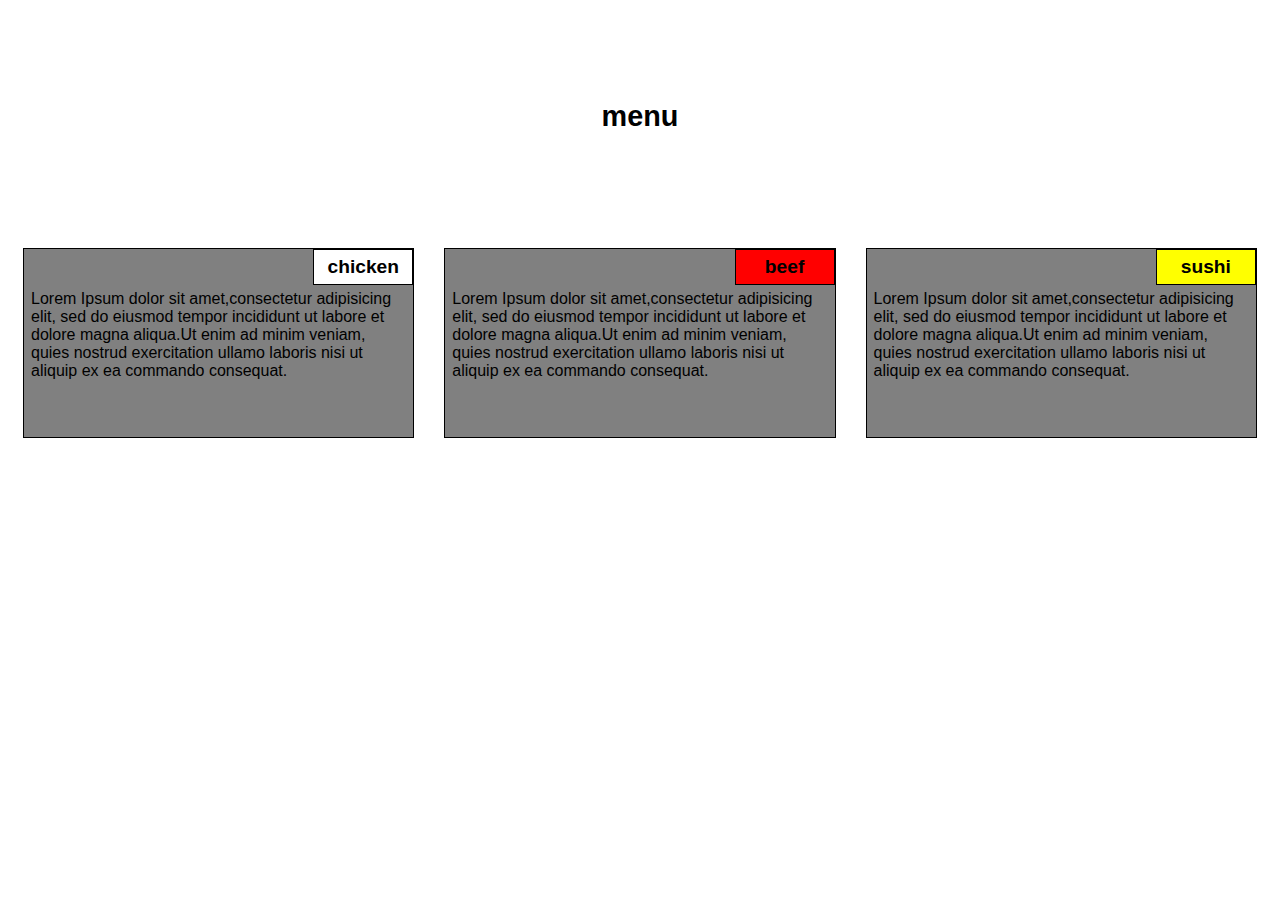
<file: index.html>
<!DOCTYPE html>
<!DOCTYPE html>
<html>
<head>
<meta charset="utf-8">
<title>mod 2 sol</title>
</head>
<style>
	*{
		box-sizing: border-box;
	}
	body{
		background-color: white;
	}
	h1{
		margin: 100px;
		text-align: center;
		font-family: Helvetica;
		font-weight: bold;
		
		font-size: 180%;
	}
	section{
		position: relative;
		padding: 15px;
		width: 100%;
	}
	p{
		position: relative;
		clear: right;
	}
	div{
		position: relative;
		background-color: gray;
		border: 1px solid black;
	}
	.sub1{
		float: right;
		background-color: white;
		padding: 6px;
		font-family: sans-serif;
		font-weight: bold;
		font-size: 120%;
		text-align: center;
		margin: 0px;
		border: 1px solid black;
		width: 100px;
	}
	.sub2{
		float: right;
		background-color: red;
		padding: 6px;
		font-family: sans-serif;
		font-weight: bold;
		font-size: 120%;
		text-align: center;
		margin: 0px;
		border: 1px solid black;
		width: 100px;
	}
	.sub3{
		float: right;
		background-color: yellow;
		padding: 6px;
		font-family: sans-serif;
		font-weight: bold;
		font-size: 120%;
		text-align: center;
		margin: 0px;
		border: 1px solid black;
		width: 100px;
	}
	.content{
		background-color: gray;
		color: black;
		height: 150px;
		font-family: Helvetica;
		padding: 5px;
		margin: 2px;
	}
	/*desktop version*/
	@media (min-width: 992px){
		.column-lg-4 {
			float: left;
			width: 33.33%;
		}
	}
	/*tab version*/
	@media (min-width: 768px) and (max-width: 991px){
		.colmn-md-6 {
			float: left;
			width: 50%;
			margin-left: auto;
			margin-right: auto;
		}
		.colmn-md-12 {
			float: left;
			width: 100%;
			margin-left: auto;
			margin-right: auto;
		}
	}
	
	/*mobile version*/
	@media (max-width: 767px){
		.colmn-sm-12 {
			float: left;
			width: 100%;
		}
	}
</style>
<body>

<h1>menu</h1>
<section class="column-lg-4 colmn-md-6 colmn-sm-12">
	<div>
		<p class="sub1">chicken</p>
		<p class="content">
			 Lorem Ipsum dolor sit amet,consectetur adipisicing elit, sed do eiusmod tempor incididunt ut labore et dolore magna aliqua.Ut enim ad minim veniam, quies nostrud exercitation ullamo laboris nisi ut aliquip ex ea commando consequat.
			</p>
	</div>
</section>
<section class="column-lg-4 colmn-md-6 colmn-sm-12">
	<div>
		<p class="sub2">beef</p>
		<p class="content">
			 Lorem Ipsum dolor sit amet,consectetur adipisicing elit, sed do eiusmod tempor incididunt ut labore et dolore magna aliqua.Ut enim ad minim veniam, quies nostrud exercitation ullamo laboris nisi ut aliquip ex ea commando consequat.
			</p>
	</div>
</section>
<section class="column-lg-4 colmn-md-12 colmn-sm-12">
	<div>
		<p class="sub3">sushi</p>
		<p class="content">
			 Lorem Ipsum dolor sit amet,consectetur adipisicing elit, sed do eiusmod tempor incididunt ut labore et dolore magna aliqua.Ut enim ad minim veniam, quies nostrud exercitation ullamo laboris nisi ut aliquip ex ea commando consequat.
			</p>
	</div>




</body>
</html>
</file>
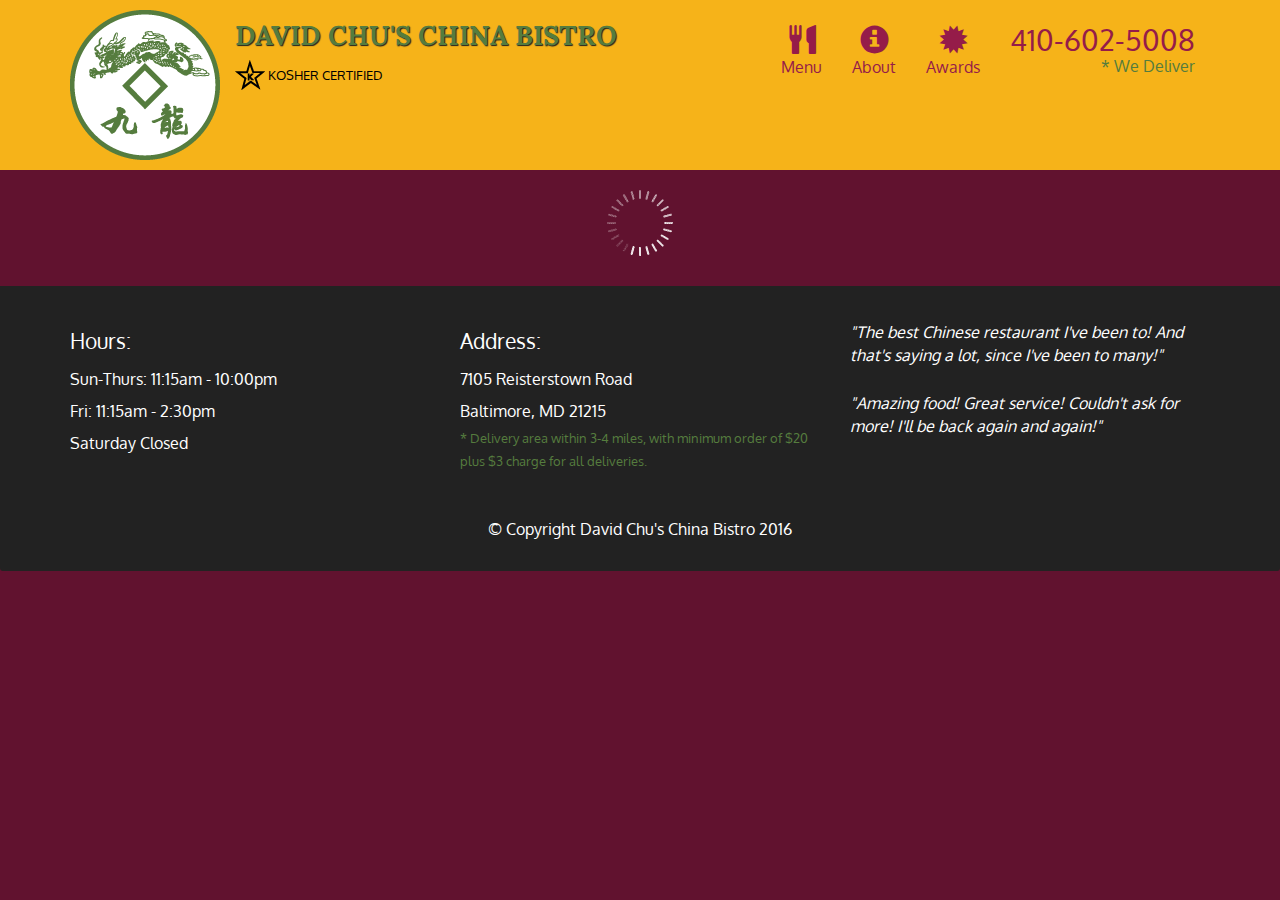
<file: mod5 sol/index.html>
<!doctype html>
<html lang="en">
  <head>
    <meta charset="utf-8">
    <meta http-equiv="X-UA-Compatible" content="IE=edge">
    <meta name="viewport" content="width=device-width, initial-scale=1">
    <title>David Chu's China Bistro</title>
    <link rel="stylesheet" href="css/bootstrap.min.css">
    <link rel="stylesheet" href="css/styles.css">
    <link href='https://fonts.googleapis.com/css?family=Oxygen:400,300,700' rel='stylesheet' type='text/css'>
    <link href='https://fonts.googleapis.com/css?family=Lora' rel='stylesheet' type='text/css'>
  </head>
<body>
  <header>
    <nav id="header-nav" class="navbar navbar-default">
      <div class="container">
        <div class="navbar-header">
          <a href="index.html" class="pull-left visible-md visible-lg">
            <div id="logo-img" alt="Logo image"></div>
          </a>

          <div class="navbar-brand">
            <a href="index.html"><h1>David Chu's China Bistro</h1></a>
            <p>
              <img src="images/star-k-logo.png" alt="Kosher certification">
              <span>Kosher Certified</span>
            </p>
          </div>

          <button id="navbarToggle" type="button" class="navbar-toggle collapsed" data-toggle="collapse" data-target="#collapsable-nav" aria-expanded="false">
            <span class="sr-only">Toggle navigation</span>
            <span class="icon-bar"></span>
            <span class="icon-bar"></span>
            <span class="icon-bar"></span>
          </button>
        </div>
        
        <div id="collapsable-nav" class="collapse navbar-collapse">
           <ul id="nav-list" class="nav navbar-nav navbar-right">
            <li id="navHomeButton" class="visible-xs active">
              <a href="index.html">
                <span class="glyphicon glyphicon-home"></span> Home</a>
            </li>
            <li id="navMenuButton">
              <a href="#" onclick="$dc.loadMenuCategories();">
                <span class="glyphicon glyphicon-cutlery"></span><br class="hidden-xs"> Menu</a>
            </li>
            <li>
              <a href="#">
                <span class="glyphicon glyphicon-info-sign"></span><br class="hidden-xs"> About</a>
            </li>
            <li>
              <a href="#">
                <span class="glyphicon glyphicon-certificate"></span><br class="hidden-xs"> Awards</a>
            </li>
            <li id="phone" class="hidden-xs">
              <a href="tel:410-602-5008">
                <span>410-602-5008</span></a><div>* We Deliver</div>
            </li>
          </ul><!-- #nav-list -->
        </div><!-- .collapse .navbar-collapse -->
      </div><!-- .container -->
    </nav><!-- #header-nav -->
  </header>

  <div id="call-btn" class="visible-xs">
    <a class="btn" href="tel:410-602-5008">
    <span class="glyphicon glyphicon-earphone"></span>
    410-602-5008
    </a>
  </div>
  <div id="xs-deliver" class="text-center visible-xs">* We Deliver</div>

  <div id="main-content" class="container"></div>

  <footer class="panel-footer">
    <div class="container">
      <div class="row">
        <section id="hours" class="col-sm-4">
          <span>Hours:</span><br>
          Sun-Thurs: 11:15am - 10:00pm<br>
          Fri: 11:15am - 2:30pm<br>
          Saturday Closed
          <hr class="visible-xs">
        </section>
        <section id="address" class="col-sm-4">
          <span>Address:</span><br>
          7105 Reisterstown Road<br>
          Baltimore, MD 21215
          <p>* Delivery area within 3-4 miles, with minimum order of $20 plus $3 charge for all deliveries.</p>
          <hr class="visible-xs">
        </section>
        <section id="testimonials" class="col-sm-4">
          <p>"The best Chinese restaurant I've been to! And that's saying a lot, since I've been to many!"</p>
          <p>"Amazing food! Great service! Couldn't ask for more! I'll be back again and again!"</p>
        </section>
      </div>
      <div class="text-center">&copy; Copyright David Chu's China Bistro 2016</div>
    </div>
  </footer>

  <!-- jQuery (Bootstrap JS plugins depend on it) -->
  <script src="js/jquery-2.1.4.min.js"></script>
  <script src="js/bootstrap.min.js"></script>
  <script src="js/ajax-utils.js"></script>
  <script src="js/script.js"></script>
</body>
</html>
</file>
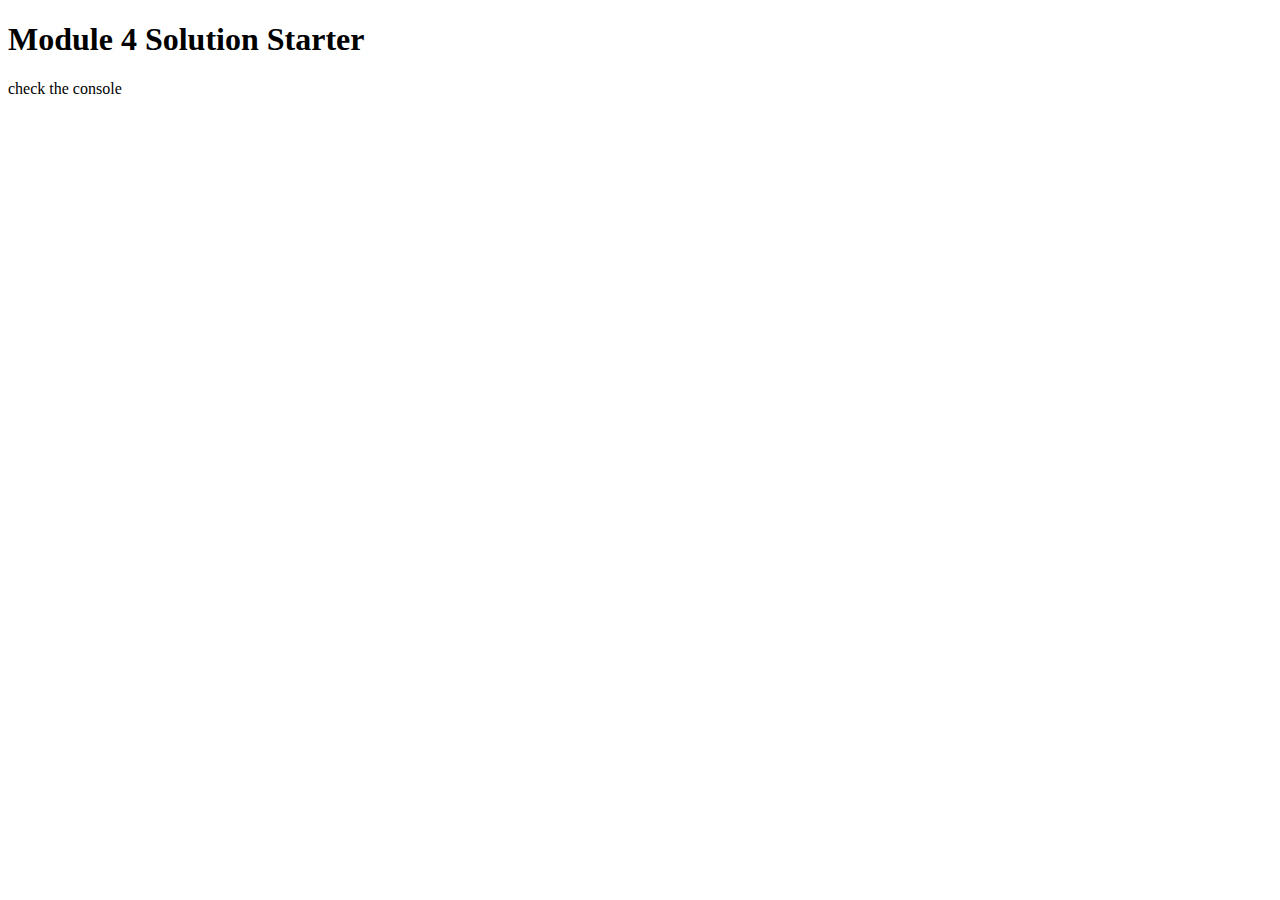
<file: mod 4 sol/easier/index.html>
<!DOCTYPE html>
<html>
<head>
  <meta charset="utf-8">
  <title>Module 4 Solution Starter</title>
  <script src="SpeakHello.js"></script>
  <script src="SpeakGoodBye.js"></script>
  <script src="script.js"></script>
</head>
<body>
  <h1>Module 4 Solution Starter</h1>
  <p>check the console</p> 
</body>
</html>
</file>
<file: mod5 sol/css/styles.css>
body {
  font-size: 16px;
  color: #fff;
  background-color: #61122f;
  font-family: 'Oxygen', sans-serif;
}

/** HEADER **/
#header-nav {
  background-color: #f6b319;
  border-radius: 0;
  border: 0;
}

#logo-img {
  background: url('../images/restaurant-logo_large.png') no-repeat;
  width: 150px;
  height: 150px;
  margin: 10px 15px 10px 0;
}

.navbar-brand {
  padding-top: 25px;
}
.navbar-brand h1 { /* Restaurant name */
  font-family: 'Lora', serif;
  color: #557c3e;
  font-size: 1.5em;
  text-transform: uppercase;
  font-weight: bold;
  text-shadow: 1px 1px 1px #222;
  margin-top: 0;
  margin-bottom: 0;
  line-height: .75;
}
.navbar-brand a:hover, .navbar-brand a:focus {
  text-decoration: none;
}
.navbar-brand p { /* Kosher cert */
  color: #000;
  text-transform: uppercase;
  font-size: .7em;
  margin-top: 15px;
}
.navbar-brand p span { /* Star-K */
  vertical-align: middle;
}

#nav-list {
  margin-top: 10px;
}
#nav-list a {
  color: #951C49;
  text-align: center;
}
#nav-list a:hover {
  background: #E7E7E7;
}
#nav-list a span {
  font-size: 1.8em;
}

#phone {
  margin-top: 5px;
}
#phone a { /* Phone number */
  text-align: right;
  padding-bottom: 0;
}
#phone div { /* We Deliver */
  color: #557c3e;
  text-align: right;
  padding-right: 15px;
}

.navbar-header button.navbar-toggle, .navbar-header .icon-bar {
  border: 1px solid #61122f;
}
.navbar-header button.navbar-toggle {
  clear: both;
  margin-top: -30px;
}
/* END HEADER */

/* FOOTER */
.panel-footer {
  margin-top: 30px;
  padding-top: 35px;
  padding-bottom: 30px;
  background-color: #222;
  border-top: 0;
}
.panel-footer div.row {
  margin-bottom: 35px;
}
#hours, #address {
  line-height: 2;
}
#hours > span, #address > span {
  font-size: 1.3em;
}
#address p {
  color: #557c3e;
  font-size: .8em;
  line-height: 1.8;
}
#testimonials {
  font-style: italic;
}
#testimonials p:nth-child(2) {
  margin-top: 25px;
}
/* END FOOTER */



/* HOME PAGE */
.container .jumbotron {
  box-shadow: 0 0 50px #3F0C1F;
  border: 2px solid #3F0C1F;
}

#menu-tile, #specials-tile, #map-tile {
  height: 250px;
  width: 100%;
  margin-bottom: 15px;
  position: relative;
  border: 2px solid #3F0C1F;
  overflow: hidden;
}
#menu-tile:hover, #specials-tile:hover, #map-tile:hover {
  box-shadow: 0 1px 5px 1px #cccccc;
}
#menu-tile {
  background: url('../images/menu-tile.jpg') no-repeat;
  background-position: center;
}
#specials-tile {
  background: url('../images/specials-tile.jpg') no-repeat;
  background-position: center;
}
#menu-tile span, #specials-tile span, #map-tile span {
  position: absolute;
  bottom: 0;
  right: 0;
  width: 100%;
  text-align: center;
  font-size: 1.6em;
  text-transform: uppercase;
  background-color: #000;
  color: #fff;
  opacity: .8;
}
/* END HOME PAGE */

/* MENU CATEGORIES PAGE */
.category-tile { 
  position: relative;
  border: 2px solid #3F0C1F;
  overflow: hidden;
  width: 200px;
  height: 200px;
  margin: 0 auto 15px;
}
.category-tile span {
  position: absolute;
  bottom: 0;
  right: 0;
  width: 100%;
  text-align: center;
  font-size: 1.2em;
  text-transform: uppercase;
  background-color: #000;
  color: #fff;
  opacity: .8;
}
.category-tile:hover {
  box-shadow: 0 1px 5px 1px #cccccc;
}

#menu-categories-title + div {
  margin-bottom: 50px;
}
/* END MENU CATEGORIES PAGE */

/* SINGLE CATEGORY PAGE */
.menu-item-tile {
  margin-bottom: 25px;
}
.menu-item-tile hr {
  width: 80%;
}
.menu-item-tile .menu-item-price {
  font-size: 1.1em;
  text-align: right;
  margin-top: -15px;
  margin-right: -15px;
}
.menu-item-tile .menu-item-price span {
  font-size: .6em;
}
.menu-item-photo {
  position: relative;
  border: 2px solid #3F0C1F; 
  overflow: hidden;
  padding: 0;
  margin-right: -15px;
  margin-left: auto;
  margin-bottom: 20px;
  max-width: 250px;
}
.menu-item-photo div {
  position: absolute;
  bottom: 0;
  right: 0;
  width: 80px;
  background-color: #557c3e;
  text-align: center;
}
.menu-item-description {
  padding-right: 30px;
}
h3.menu-item-title {
  margin: 0 0 10px;
}
.menu-item-details {
  font-size: .9em;
  font-style: italic;
}
/* END SINGLE CATEGORY PAGE */


/********** Large devices only **********/
@media (min-width: 1200px) {
  .container .jumbotron {
    background: url('../images/jumbotron_1200.jpg') no-repeat;
    height: 675px;
  }
}

/********** Medium devices only **********/
@media (min-width: 992px) and (max-width: 1199px) {
  /* Header */
  #logo-img {
    background: url('../images/restaurant-logo_medium.png') no-repeat;
    width: 100px;
    height: 100px;
    margin: 5px 5px 5px 0;
  }
  /* End Header */

  /* Home Page */
  .container .jumbotron {
    background: url('../images/jumbotron_992.jpg') no-repeat;
    height: 558px;
  }
  /* End Home Page */
}

/********** Small devices only **********/
@media (min-width: 768px) and (max-width: 991px) {
  /* Home Page */
  .container .jumbotron {
    background: url('../images/jumbotron_768.jpg') no-repeat;
    height: 432px;
  }
  /* End Home Page */
}

/********** Extra small devices only **********/
@media (max-width: 767px) {
  /* Header */
  .navbar-brand {
    padding-top: 10px;
    height: 80px;
  }
  .navbar-brand h1 { /* Restaurant name */
    padding-top: 10px;
    font-size: 5vw; /* 1vw = 1% of viewport width */
  }
  .navbar-brand p { /* Kosher cert */
    font-size: .6em;
    margin-top: 12px;
  }
  .navbar-brand p img { /* Star-K */
    height: 20px;
  }

  #collapsable-nav a { /* Collapsed nav menu text */
    font-size: 1.2em;
  }
  #collapsable-nav a span { /* Collapsed nav menu glyph */
    font-size: 1em;
    margin-right: 5px;
  }

  #call-btn > a {
    font-size: 1.5em;
    display: block;
    margin: 0 20px;
    padding: 10px;
    border: 2px solid #fff;
    background-color: #f6b319;
    color: #951c49;
  }
  #xs-deliver {
    margin-top: 5px;
    font-size: .7em;
    letter-spacing: .1em;
    text-transform: uppercase;
  }
  /* End Header */

  /* Footer */
  .panel-footer section {
    margin-bottom: 30px;
    text-align: center;
  }
  .panel-footer section:nth-child(3) {
    margin-bottom: 0; /* margin already exists on the whole row */
  }
  .panel-footer section hr {
    width: 50%;
  }
  /* End Footer */

  /* Home Page */
  .container .jumbotron {
    margin-top: 30px;
    padding: 0;
  }
  #menu-tile, #specials-tile {
    width: 360px;
    margin: 0 auto 15px;
  }

  .menu-item-photo {
    margin-right: auto;
  }
  .menu-item-tile .menu-item-price {
    text-align: center;
  }
  .menu-item-description {
    text-align: center;;
  }
}


/********** Super extra small devices Only :-) (e.g., iPhone 4) **********/
@media (max-width: 479px) {
  /* Header */
  .navbar-brand h1 { /* Restaurant name */
    padding-top: 5px;
    font-size: 6vw;
  }
  /* End Header */
  
  /* Home page */
  #menu-tile, #specials-tile {
    width: 280px;
    margin: 0 auto 15px;
  }

  .col-xxs-12 {
    position: relative;
    min-height: 1px;
    padding-right: 15px;
    padding-left: 15px;
    float: left;
    width: 100%;
  }
}
</file>
